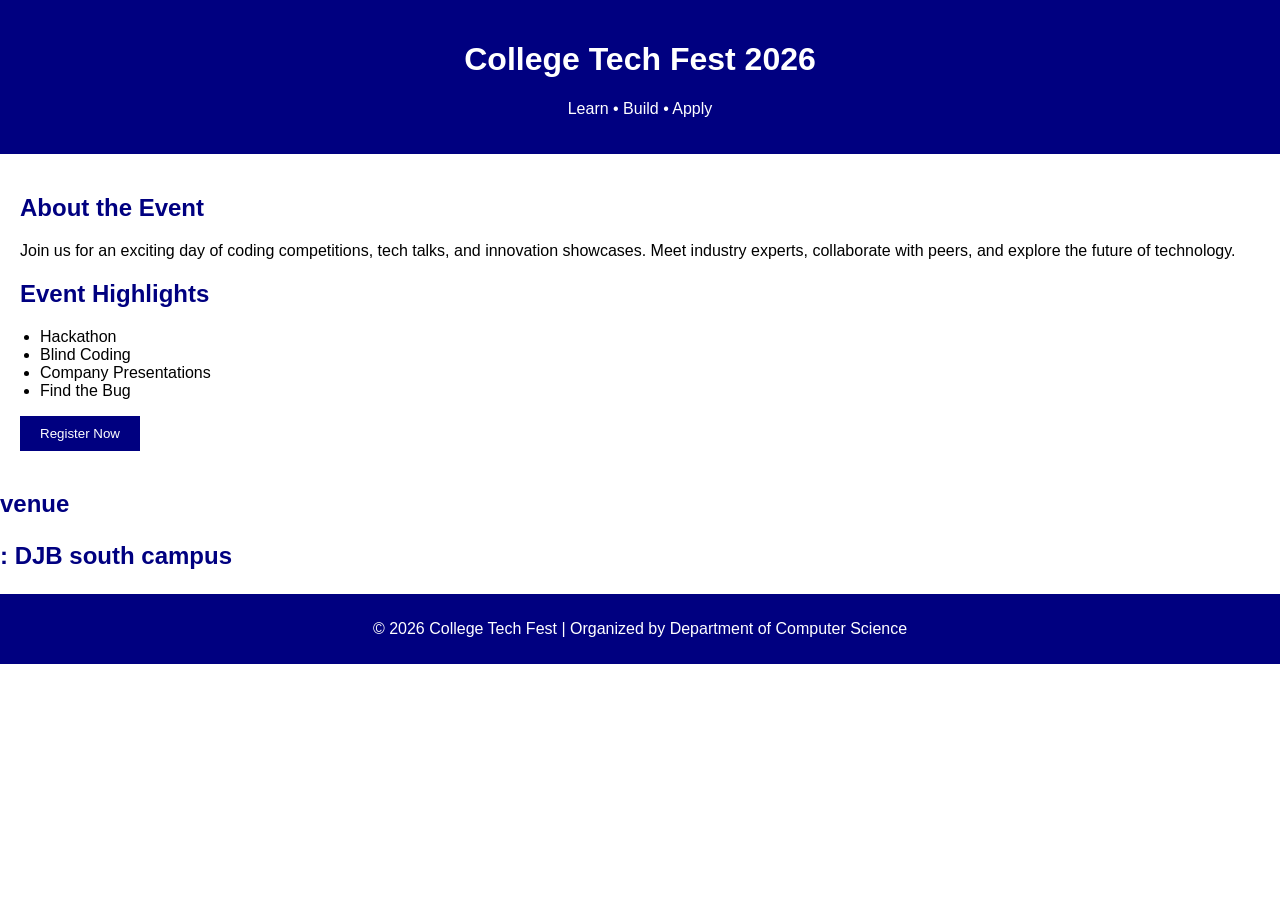
<file: index.html>
<!DOCTYPE html>
<html lang="en">
<head>
  <meta charset="UTF-8">
  <meta name="viewport" content="width=device-width, initial-scale=1.0">
  <title>College Tech Event</title>
  <link rel="stylesheet" href="style.css">
</head>
<body>

  <header>
    <h1>College Tech Fest 2026</h1>
    <p>Learn • Build • Apply</p>
  </header>

  <section>
    <h2>About the Event</h2>
    <p>Join us for an exciting day of coding competitions, tech talks, and innovation showcases. 
       Meet industry experts, collaborate with peers, and explore the future of technology.</p>

    <h2>Event Highlights</h2>
    <ul>
      <li>Hackathon</li>
      <li>Blind Coding</li>
      <li>Company Presentations</li>
      <li>Find the Bug</li>
    </ul>

    <button class="register-button">Register Now</button>
  </section>
  <h2>venue
    <p>: DJB south campus</h2>
  <footer>
    <p>&copy; 2026 College Tech Fest | Organized by Department of Computer Science</p>
  </footer>

</body>
</html>
</file>
<file: style.css>
body {
  font-family: Arial, sans-serif;
  margin: 0;
  padding: 0;
}

header {
  background: navy;
  color: white;
  text-align: center;
  padding: 20px;
}

section {
  padding: 20px;
}

h2 {
  color: navy;
}

ul {
  padding-left: 20px;
}

.register-button {
  background: navy;
  color: white;
  border: none;
  padding: 10px 20px;
  cursor: pointer;
}

footer {
  background: navy;
  color: white;
  text-align: center;
  padding: 10px;
  margin-top: 20px;
}
</file>
